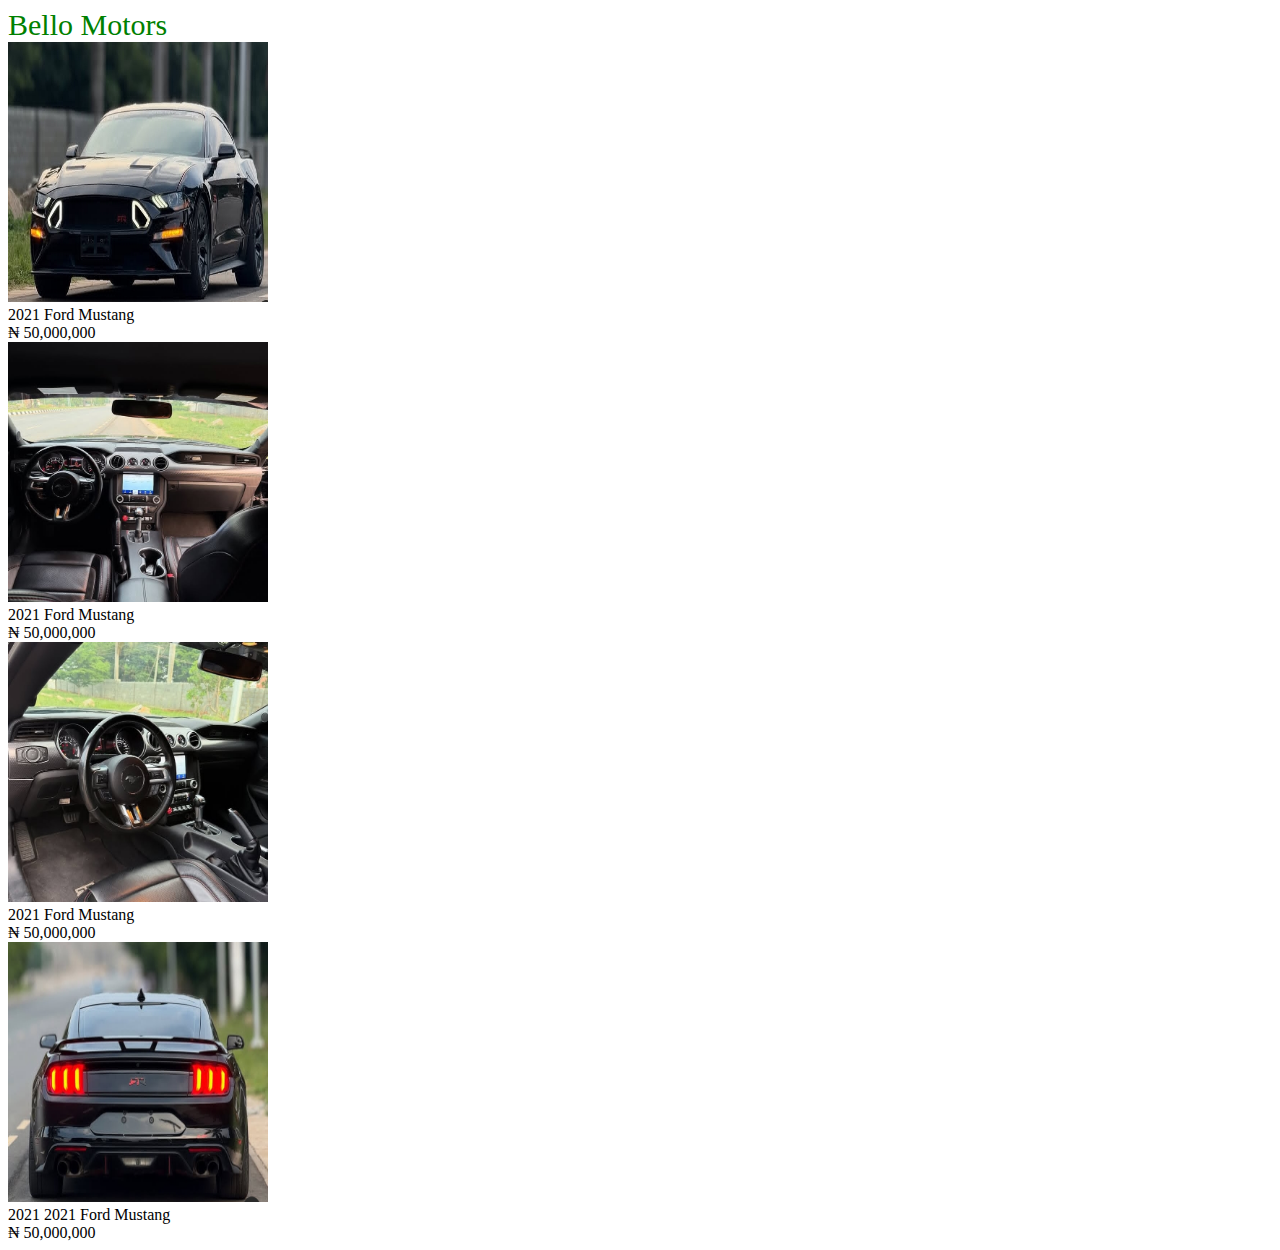
<file: mustang.html>
<!DOCTYPE html>
<html lang="en">
<head>
    <meta charset="UTF-8">
    <meta name="viewport" content="width=device-width, initial-scale=1.0">
    <title>Document</title>
    <style>
        .moves{
            align-items: center;
            
        }
        .h1{
         font-size: 30px;
         color: green;
        }
        button {
    width: 200px;
    height: 30px;
    border: none;
    border-radius: 10px;
    background-color: green;
    color: white;
    font-size: 20px;
}
    </style>
    
</head>
<body>
    <div class="h1">Bello Motors<br>
       
    </div>
    <div class="moves">
        <img src="./newimages/Screenshot_20251106-084951_Instagram Lite.jpg" alt="" width="260px" height="260px" />
        <br>2021 Ford Mustang </A> <br>&#8358 50,000,000
        


    </div>



    <div class="moves">
        <img src="./newimages/Screenshot_20251106-085007_Instagram Lite.jpg" alt="" width="260px" height="260px" />
        <br>2021 Ford Mustang<br>&#8358 50,000,000
    </div>


    

   



   


    

    <div class="moves">
        <img src="./newimages/Screenshot_20251106-085031_Instagram Lite.jpg" alt="" width="260px" height="260px" />
        <br>2021 Ford Mustang<br>&#8358 50,000,000
    </div>


    <div class="moves">
        <img src="./newimages/Screenshot_20251106-085116_Instagram Lite.jpg" alt="" width="260px" height="260px" />
        <br>2021 2021 Ford Mustang<br>&#8358 50,000,000
        


    </div>
    
   
   


    
</body>
</html>
</file>
